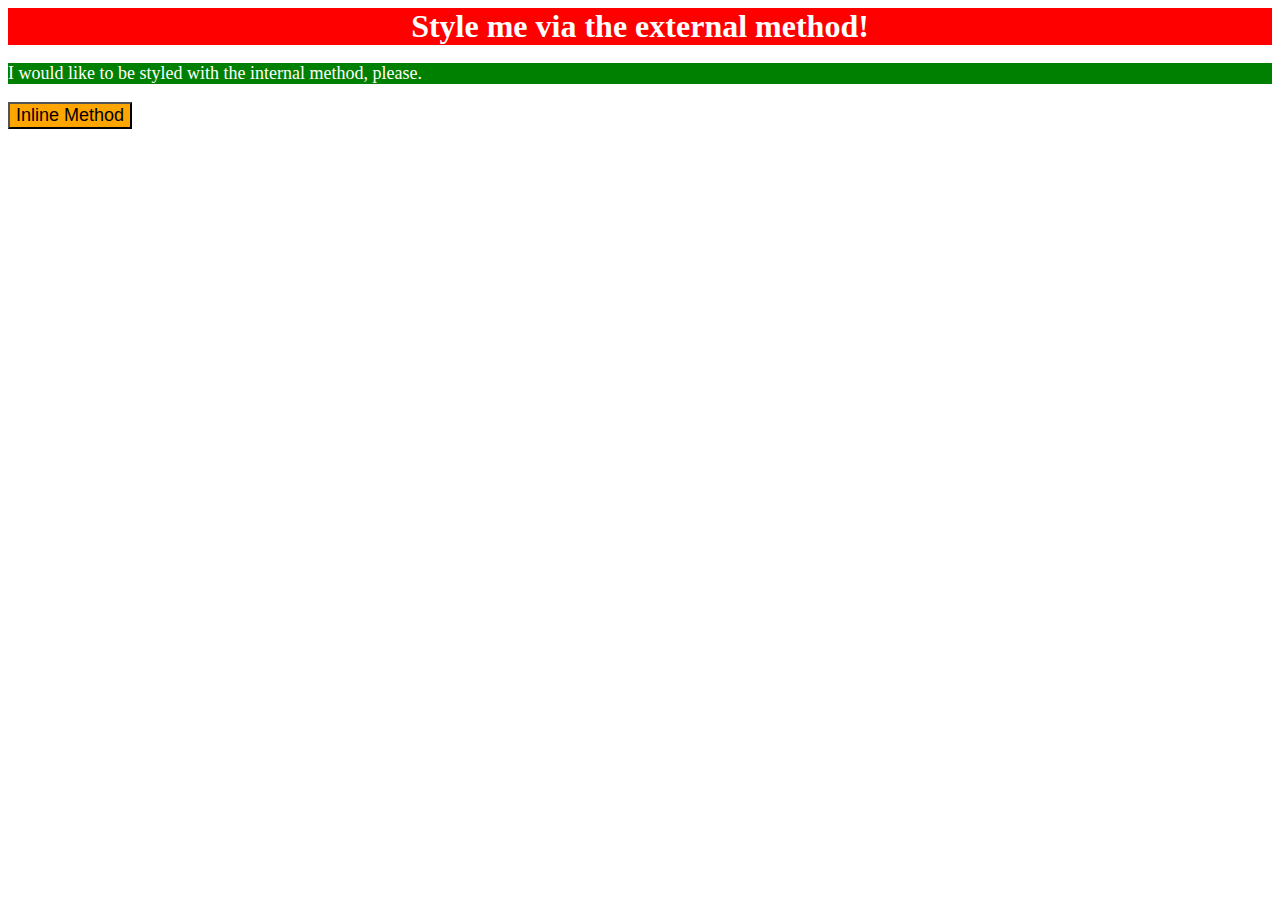
<file: foundations/intro-to-css/01-css-methods/index.html>
<!DOCTYPE html>
<html lang="en">
  <head>
    <meta charset="UTF-8">
    <meta http-equiv="X-UA-Compatible" content="IE=edge">
    <meta name="viewport" content="width=device-width, initial-scale=1.0">
    <title>Methods for Adding CSS</title>
    <link rel="stylesheet" href="style.css">
    <style>
      p {
        background-color: green;
        color: white;
        font-size: 18px;
      }
    </style>
  </head>
  <body>
    <div>Style me via the external method!</div>
    <p>I would like to be styled with the internal method, please.</p>
    <button style = "background-color: orange; font-size: 18px">Inline Method</button>
  </body>
</html>
</file>
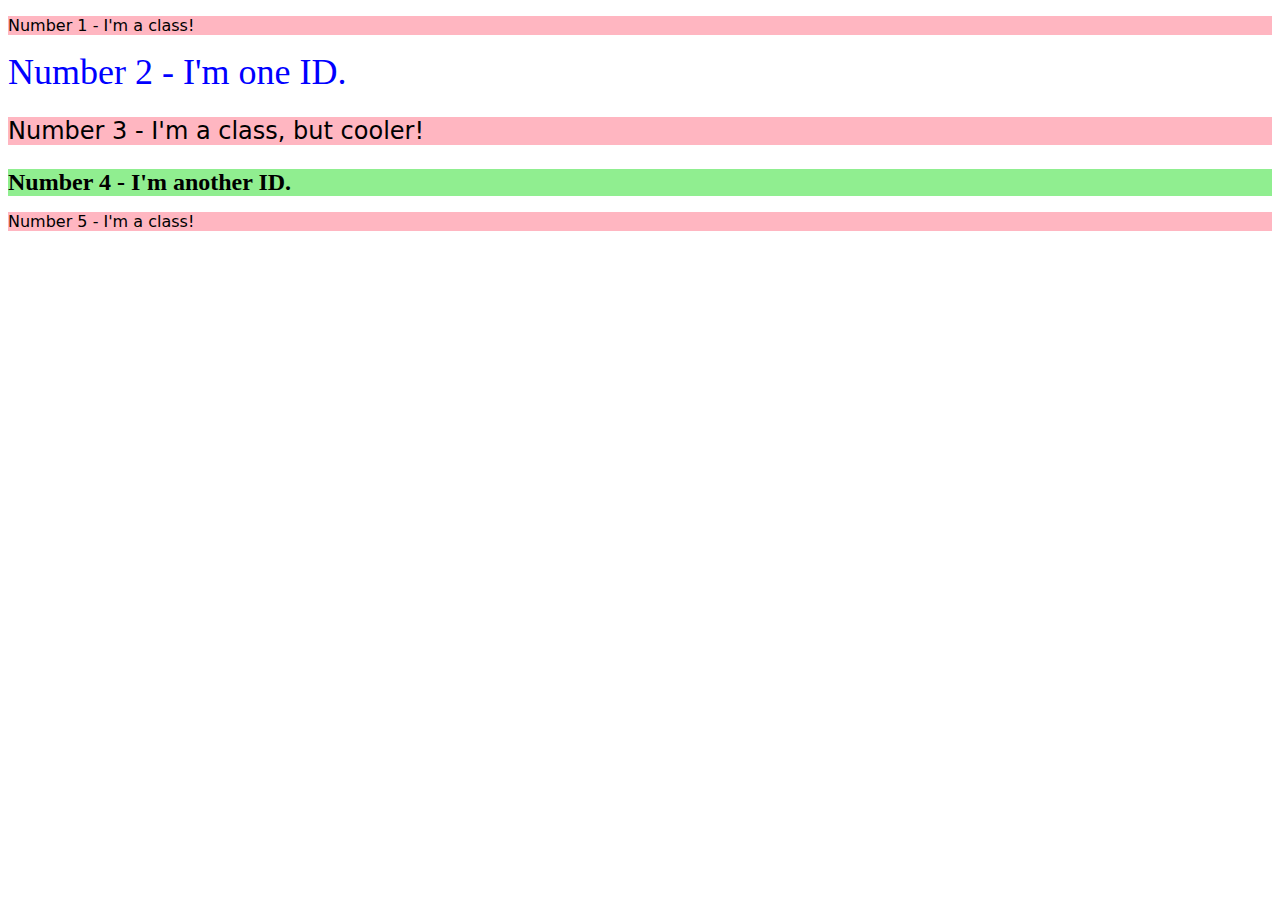
<file: foundations/intro-to-css/02-class-id-selectors/index.html>
<!DOCTYPE html>
<html lang="en">
<head>
    <meta charset="UTF-8">
    <meta http-equiv="X-UA-Compatible" content="IE=edge">
    <meta name="viewport" content="width=device-width, initial-scale=1.0">
    <title>Class and ID Selectors</title>
    <link rel="stylesheet" href="style.css">
</head>
<body>
<p class="odd">Number 1 - I'm a class!</p>
<div id="num2">Number 2 - I'm one ID.</div>
<p class="odd font-size">Number 3 - I'm a class, but cooler!</p>
<div id="num4" class="font-size">Number 4 - I'm another ID.</div>
<p class="odd">Number 5 - I'm a class!</p>
</body>
</html>
</file>
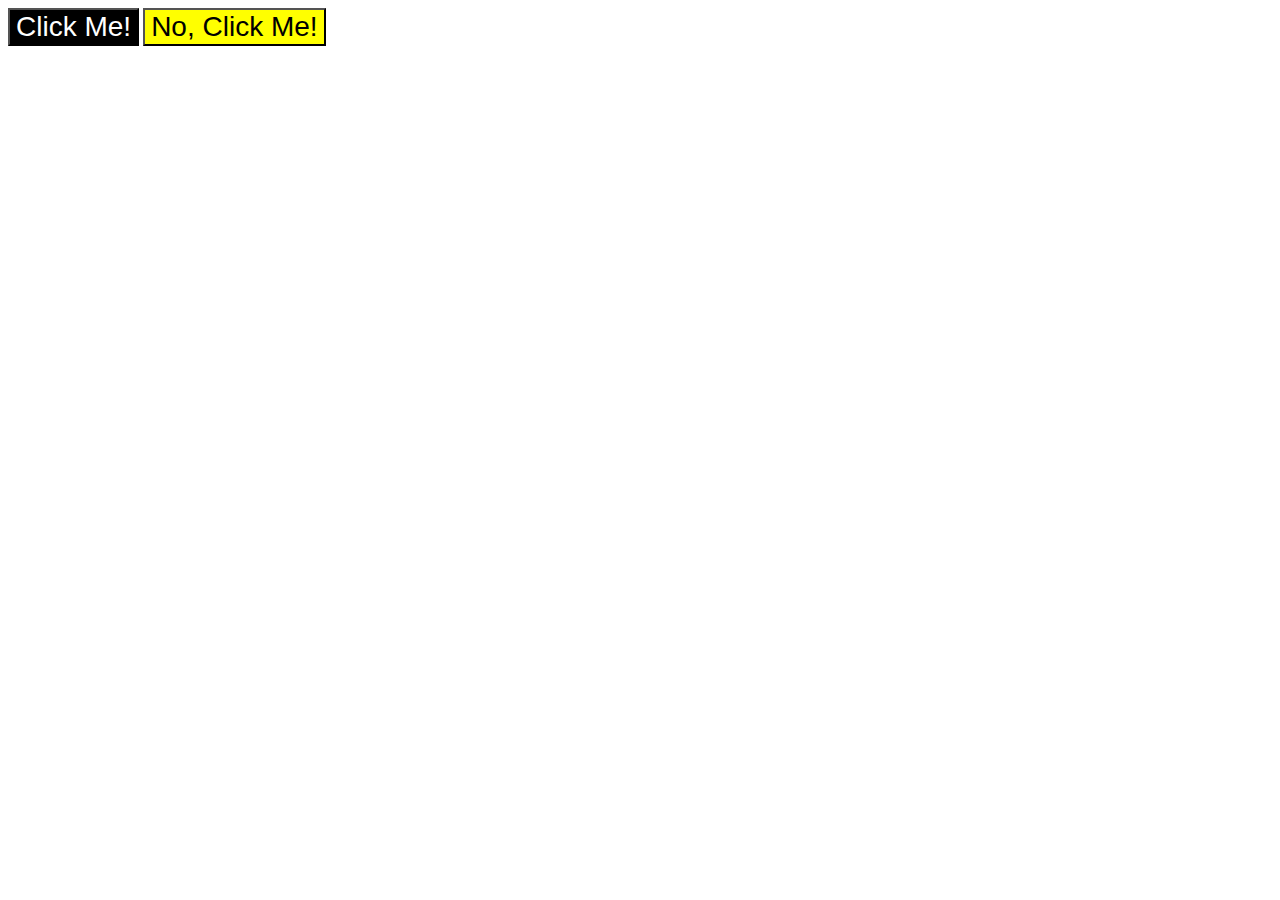
<file: foundations/intro-to-css/03-grouping-selectors/index.html>
<!DOCTYPE html>
<html lang="en">
<head>
    <meta charset="UTF-8">
    <meta http-equiv="X-UA-Compatible" content="IE=edge">
    <meta name="viewport" content="width=device-width, initial-scale=1.0">
    <title>Grouping Selectors</title>
    <link rel="stylesheet" href="style.css">
</head>
<body>
<button class="black-button">Click Me!</button>
<button class="yellow-button">No, Click Me!</button>
</body>
</html>
</file>
<file: foundations/intro-to-css/01-css-methods/style.css>
div {
    background-color: red;
    color: white;
    font-size: 32px;
    text-align: center;
    font-weight: bold;
}
</file>
<file: foundations/intro-to-css/02-class-id-selectors/style.css>
.odd {
    background-color: lightpink;
    font-family: Verdana, "DejaVu Sans", sans-serif;
}

#num2 {
    color: blue;
    font-size: 36px;
}

.font-size{
    font-size: 24px;
}
#num4 {
    background-color: lightgreen;
    font-size: 24px;
    font-weight: bold;
}
</file>
<file: foundations/intro-to-css/03-grouping-selectors/style.css>
.black-button, .yellow-button {
    font-family: Helvetica, "Times New Roman", sans-serif;
    font-size: 28px;
}
.black-button {
    background-color: black;
    color: white;
}
.yellow-button {
    background-color: yellow;
}
</file>
